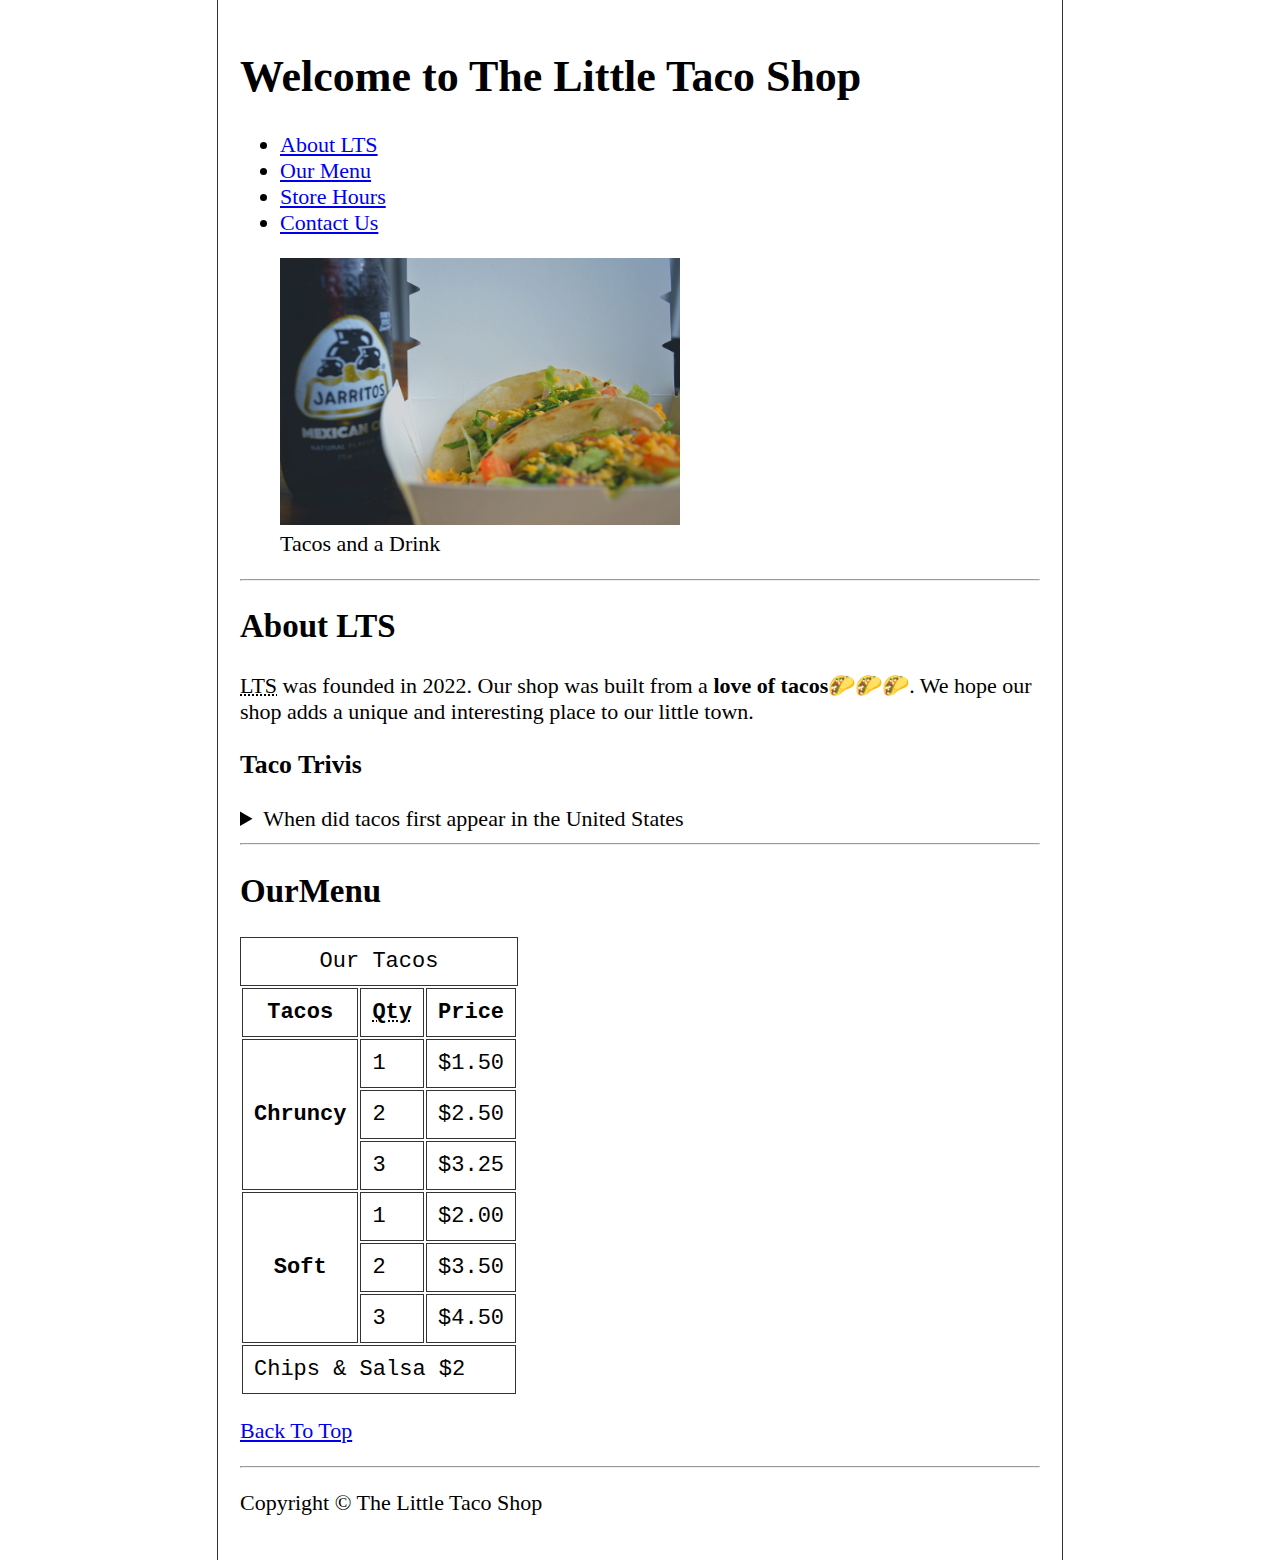
<file: index.html>
<!DOCTYPE html>
<html lang="en">

<head>
    <meta charset="UTF-8">
    <meta name="viewport" content="width=device-width, initial-scale=1.0">
    <meta name="author" content="Muhammad Faozan">
    <meta name="description" content="The official website for The Little Taco Shop">
    <title>The Little Taco Shop</title>
    <link rel="icon" href="tacos.png" type="image/x-icon">
    <link rel="stylesheet" href="css/style.css">
</head>

<body>
    <header>
        <h1>Welcome to The Little Taco Shop</h1>
        <nav>
            <ul>
                <li>
                    <a href="#about">About <abbr title="The Little Taco Shop">LTS</abbr></a>
                </li>
                <li>
                    <a href="#menu">Our Menu</a>
                </li>
                <li>
                    <a href="hours.html">Store Hours</a>
                </li>
                <li>
                    <a href="contact.html">Contact Us</a>
                </li>
            </ul>
        </nav>

        <figure>
            <img src="img/tacos and drink.jpg" alt="Tacos and a Drink" title="We Love Tacos!"
                width="400" height="267">
            <figcaption>
                Tacos and a Drink
            </figcaption>
        </figure>
    </header>
    <hr>
    <main>
        <!-- our content -->
        <article id="about">
            <h2>About <abbr title="The Little Taco Shop"></abbr>LTS</h2>
            <p>
                <abbr title="The Little Taco Shop">LTS</abbr> was founded in <time datetime="2022">2022</time>. Our shop
                was built from a <strong>love of tacos</strong>🌮🌮🌮. We hope our shop adds a unique and interesting place to
                our little town.
            </p>
            <aside>
                <h3>Taco Trivis</h3>
                <details>
                    <summary>When did tacos first appear in the United States</summary>
                    <p>
                        Jeffrey M. Pilcher, taco historian and professor of history at the University of Minnesota, says
                        the earliest mention of tacos in the United States are in a newspaper from <time
                            datetime="1905">1905</time>. (source: <cite><a
                                href="https://www.smithsonianmag.com/arts-culture/where-did-the-taco-come-from-81228162/"
                                target="_blank">Smithsonian Magazine</a></cite>)
                    </p>
                </details>
            </aside>
        </article>
        <hr>
        <article id="menu">
            <h2>OurMenu</h2>
            <table>
                <caption>Our Tacos</caption>
                <thead>
                    <tr>
                        <th>Tacos</th>
                        <th scope="col"><abbr title="Quantity">Qty</abbr></th>
                        <th scope="col">Price</th>
                    </tr>
                </thead>
                <tbody>
                    <tr>
                        <th scope="row" rowspan="3">
                            Chruncy
                        </th>
                        <td>1</td>
                        <td>$1.50</td>
                    </tr>
                    <tr>
                        <td>2</td>
                        <td>$2.50</td>
                    </tr>
                    <tr>
                        <td>3</td>
                        <td>$3.25</td>
                    </tr>
                    <tr>
                        <th scope="row" rowspan="3">
                            Soft
                        </th>
                        <td>1</td>
                        <td>$2.00</td>
                    </tr>
                    <tr>
                        <td>2</td>
                        <td>$3.50</td>
                    </tr>
                    <tr>
                        <td>3</td>
                        <td>$4.50</td>
                    </tr>
                </tbody>
                <tfoot>
                    <tr>
                        <td colspan="3">
                            Chips &amp; Salsa $2
                        </td>
                    </tr>
                </tfoot>
            </table>
            <p><a href="#">Back To Top</a></p>
        </article>
    </main>
    <hr>
    <footer>
        <p>Copyright &copy; The Little Taco Shop</p>
    </footer>
</body>

</html>
</file>
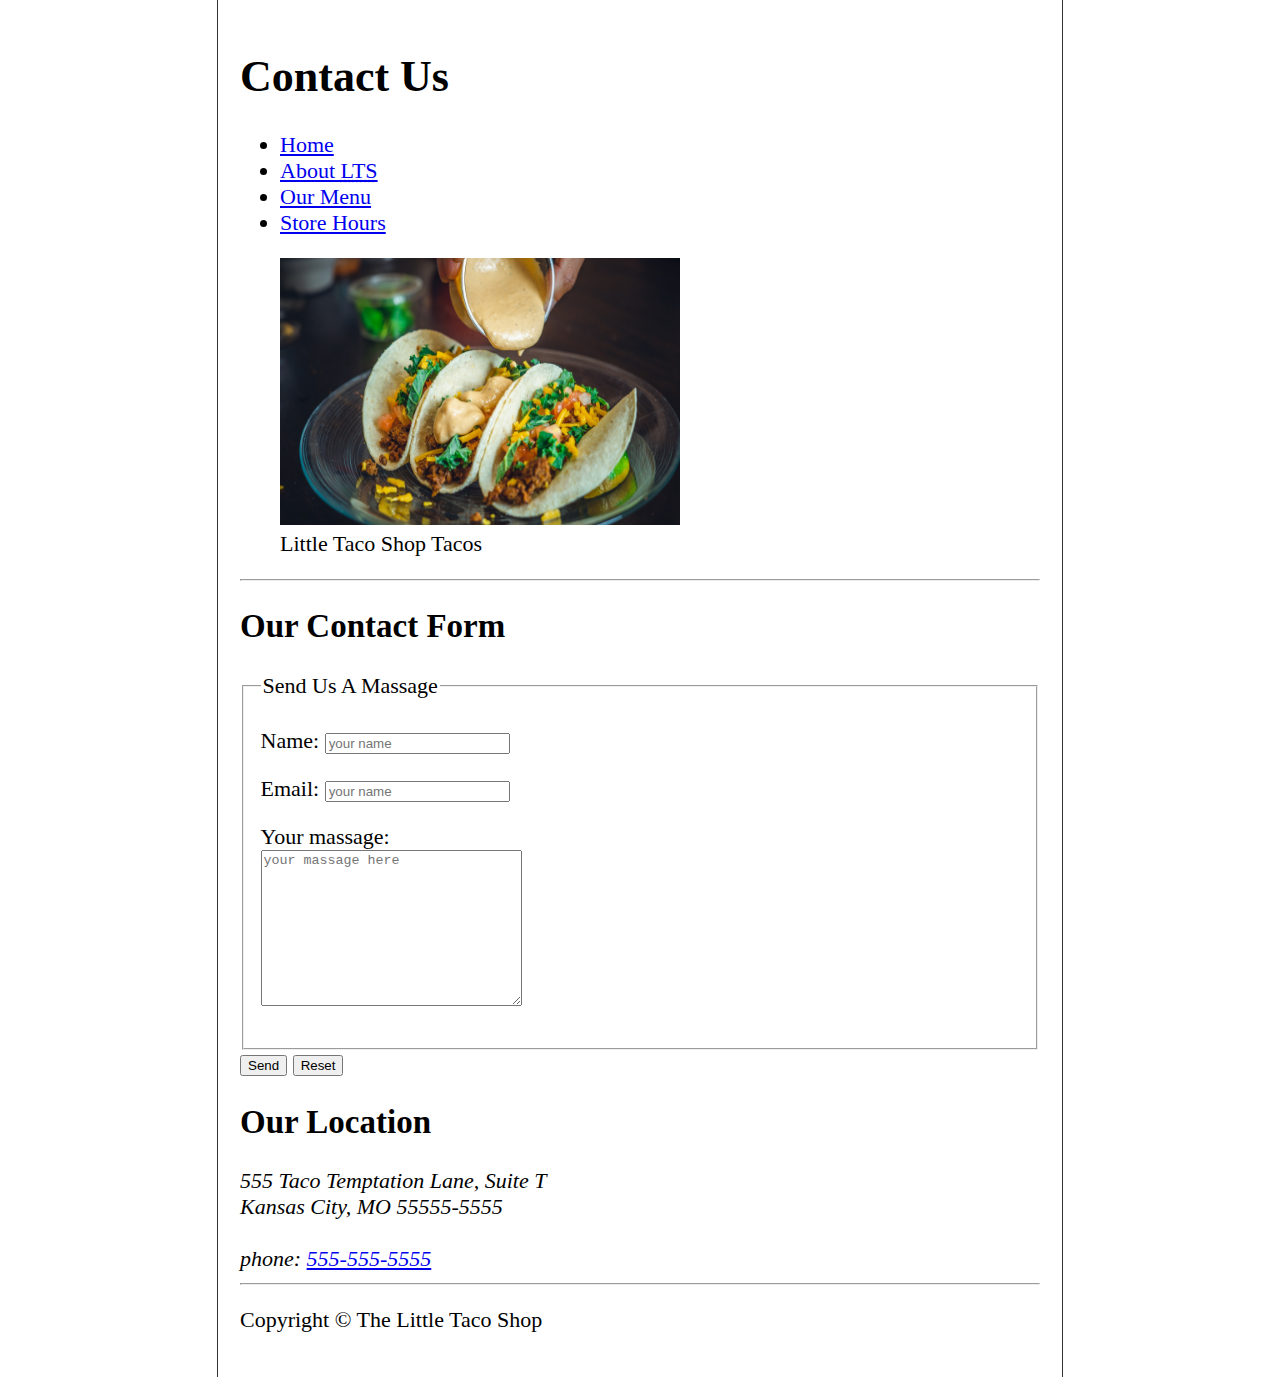
<file: contact.html>
<!DOCTYPE html>
<html lang="en">

<head>
    <meta charset="UTF-8">
    <meta name="viewport" content="width=device-width, initial-scale=1.0">
    <meta name="author" content="Muhammad Faozan">
    <meta name="description" content="Contact Information for The Little Taco Shop">
    <title>Contact Us - LTS</title>
    <link rel="icon" href="tacos.png" type="image/x-icon">
    <link rel="stylesheet" href="css/style.css">
</head>

<body>
    <header>
        <h1>Contact Us</h1>
        <nav>
            <ul>
                <li>
                    <a href="/">Home</a>
                </li>
                <li>
                    <a href="/#about">About <abbr title="The Little Taco Shop">LTS</abbr></a>
                </li>
                <li>
                    <a href="/#menu">Our Menu</a>
                </li>
                <li>
                    <a href="hours.html">Store Hours</a>
                </li>
            </ul>
        </nav>

        <figure>
            <img src="img/tacos.jpg" alt="Little Taco Shop Tacos"
                title="Tacos ready to eat!" width="400" height="267">
            <figcaption>
                Little Taco Shop Tacos
            </figcaption>
        </figure>
    </header>
    <hr>
    <main>
        <h2>Our Contact Form</h2>
        <form action="https://httpbin.org/get" method="get">
            <fieldset>
                <legend>Send Us A Massage</legend>
                <p>
                    <label for="name">Name:</label>
                    <input type="text" name="name" id="name" placeholder="your name" required>
                </p>
                <p>
                    <label for="email">Email:</label>
                    <input type="text" name="email" id="email" placeholder="your name" required>
                </p>
                <p>
                    <label for="massage">Your massage:</label>
                    <br>
                    <textarea name="massage" id="massage" cols="30" rows="10"
                        placeholder="your massage here"></textarea>
                </p>
            </fieldset>
            <button type="submit">Send</button>
            <button type="reset">Reset</button>
        </form>
        <section>
            <h2>Our Location</h2>
            <address>
                555 Taco Temptation Lane, Suite T <br>
                Kansas City, MO 55555-5555
                <br>
                <br>
                phone: <a href="tel:+55555555555">555-555-5555</a>
            </address>
        </section>
    </main>
    <hr>
    <footer>
        <p>Copyright &copy; The Little Taco Shop</p>
    </footer>
</body>

</html>
</file>
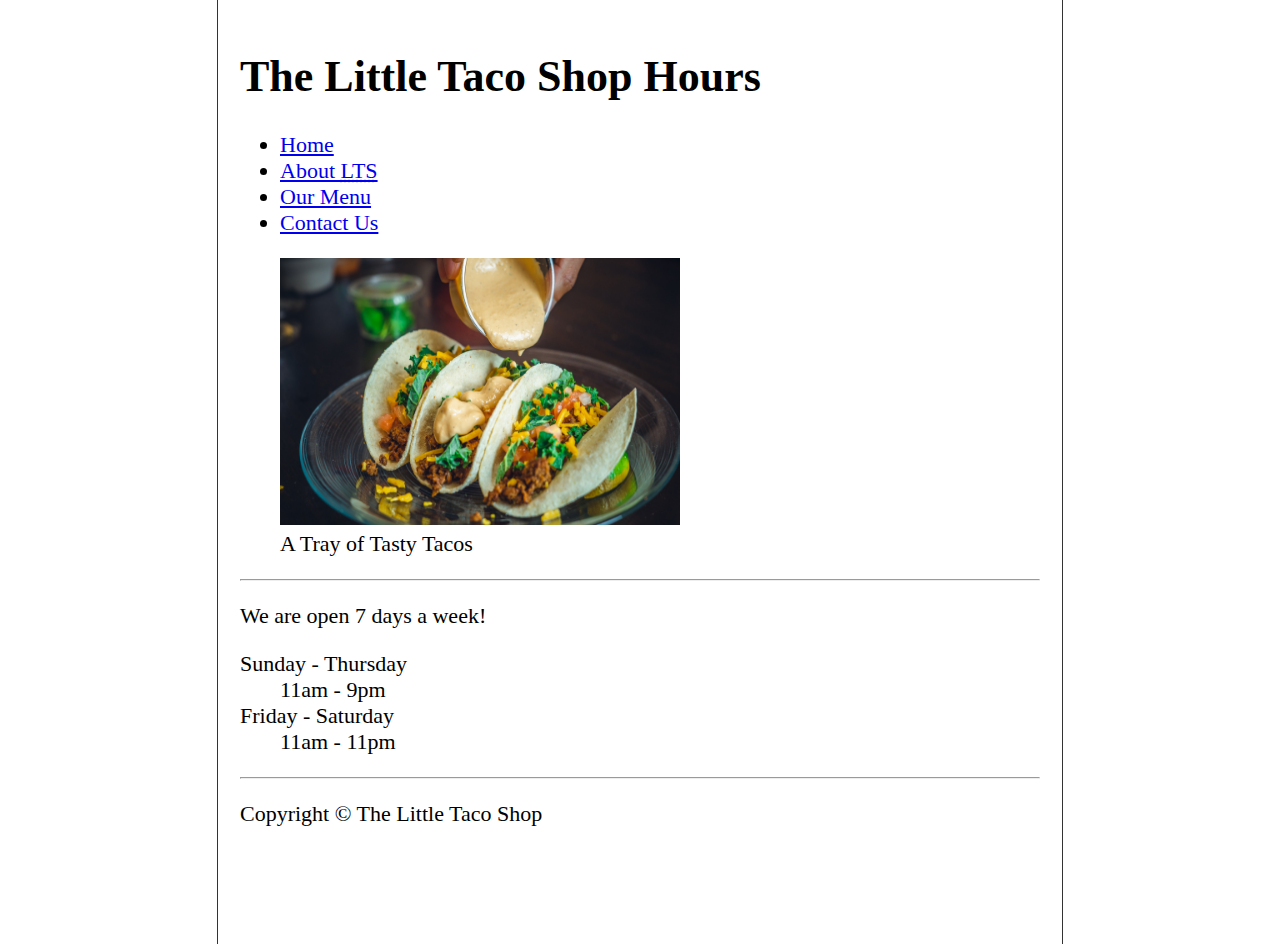
<file: hours.html>
<!DOCTYPE html>
<html lang="en">

<head>
    <meta charset="UTF-8">
    <meta name="viewport" content="width=device-width, initial-scale=1.0">
    <meta name="author" content="Muhammad Faozan">
    <meta name="description" content="Store Hours for The Little Taco Shop">
    <title>LTS Hours</title>
    <link rel="icon" href="tacos.png" type="image/x-icon">
    <link rel="stylesheet" href="css/style.css">
</head>

<body>
    <header>
        <h1>The Little Taco Shop Hours</h1>
        <nav>
            <ul>
                <li>
                    <a href="/">Home</a>
                </li>
                <li>
                    <a href="/#about">About <abbr title="The Little Taco Shop">LTS</abbr></a>
                </li>
                <li>
                    <a href="/#menu">Our Menu</a>
                </li>
                <li>
                    <a href="contact.html">Contact Us</a>
                </li>
            </ul>
        </nav>

        <figure>
            <img src="img/tacos.jpg" alt="A Tray of Tasty Tacos"
                title="We Love trays of Tacos!" width="400" height="267">
            <figcaption>
                A Tray of Tasty Tacos
            </figcaption>
        </figure>
    </header>
    <hr>
    <main>
        <p>We are open 7 days a week!</p>
        <dl>
            <dt>Sunday - Thursday </dt>
            <dd>11am - 9pm</dd>
            <dt>Friday - Saturday</dt>
            <dd>11am - 11pm</dd>
        </dl>
    </main>
    <hr>
    <footer>
        <p>Copyright &copy; The Little Taco Shop</p>
    </footer>
</body>

</html>
</file>
<file: css/style.css>
html {
    font-size: 22px;
}

body {
    min-height: 100vh;
    max-width: 800px;
    margin: 0 auto;
    padding: 1rem;
    border-left: 1px solid #333;
    border-right: 1px solid #333;
}

th, td, caption {
    border: 1px solid #333;
    font-family: 'Courier New', Courier, monospace;
    border-collapse: separate;
    padding: 0.5rem;
}
</file>
